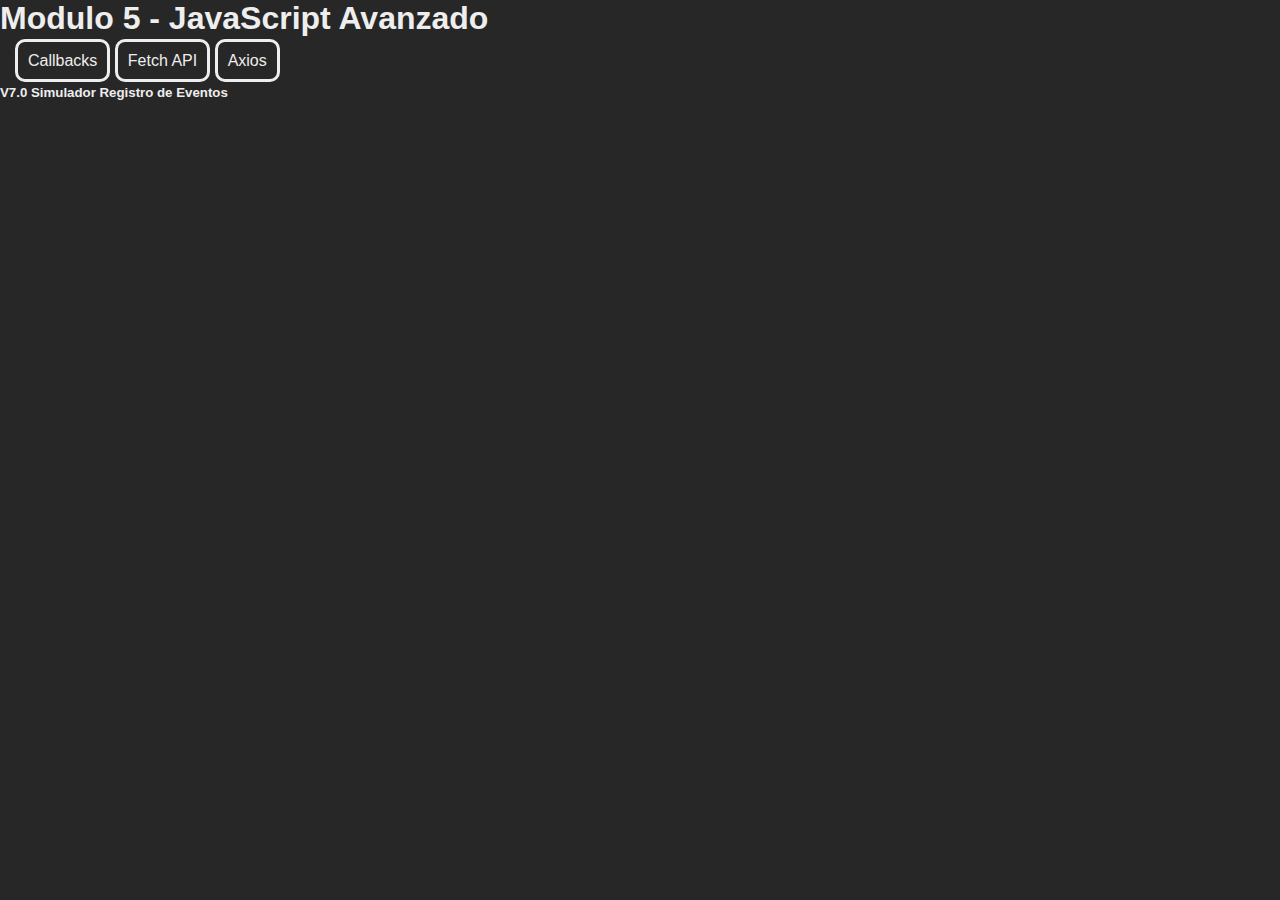
<file: index.html>
<!DOCTYPE html>
<html lang="es">
<head>
    <meta charset="UTF-8">
    <meta name="viewport" content="width=device-width, initial-scale=1.0">
    <link rel="stylesheet" href="main/style.css">
    <title>Modulo 5 - JS Avanzado</title>
</head>
<body>
    <header><h1>Modulo 5 - JavaScript Avanzado</h1></header>
    <main>
        <a href="./clases/02Callbacks/callbacks.html">Callbacks</a>
        <a href="./clases/03Apis/fetch.html">Fetch API</a>
        <a href="./clases/03Apis/axios.html">Axios</a>
    </main>
    <footer><h5 id="legendVersion"></h5></footer>
    <script src="./main/version.js"></script>
</body>
</html>
</file>
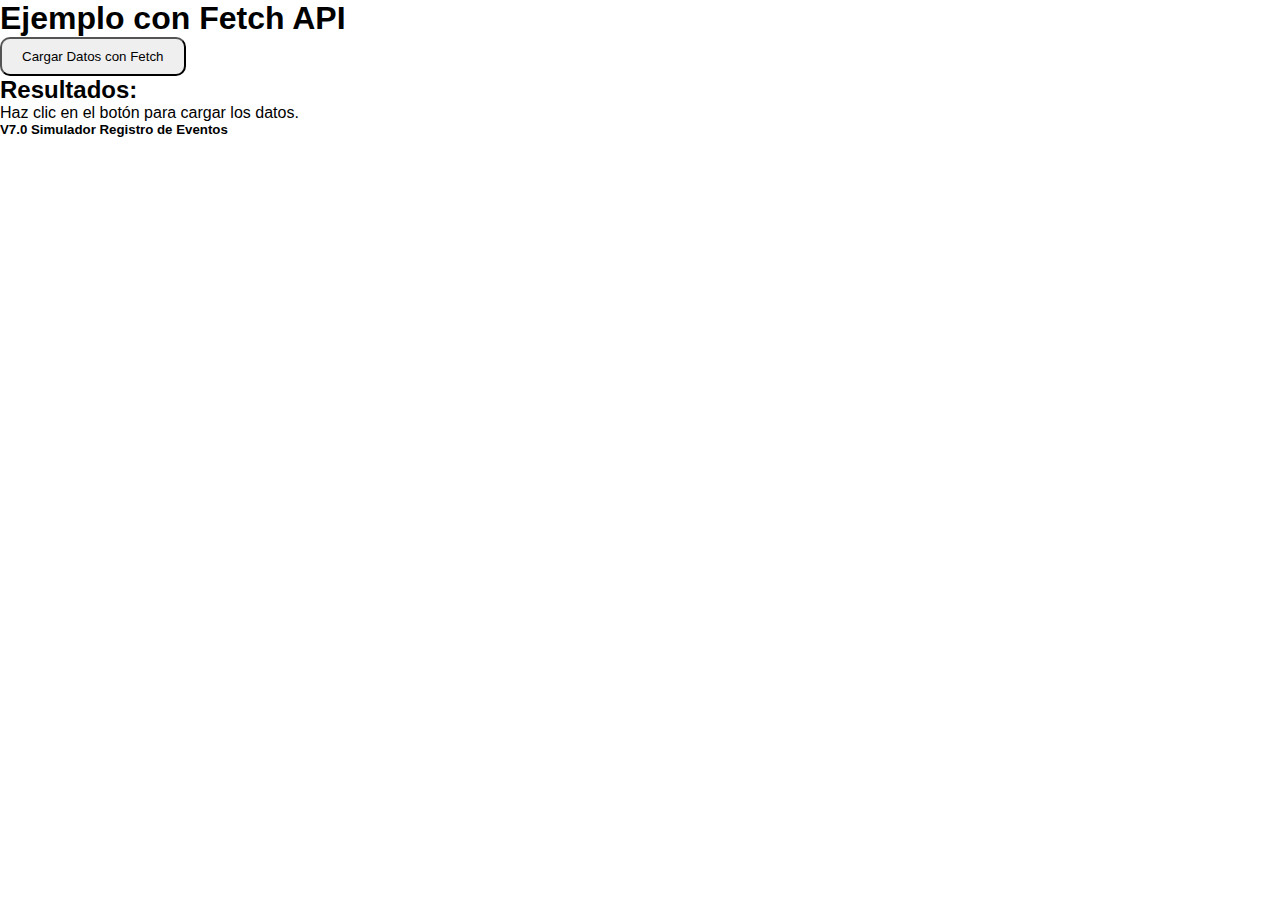
<file: clases/03Apis/fetch.html>
<!DOCTYPE html>
<html lang="es">
<head>
    <meta charset="UTF-8">
    <meta name="viewport" content="width=device-width, initial-scale=1.0">
    <link rel="stylesheet" href="./style.css">
    <title>Fetch API</title>
</head>
<body>
    <header><h1>Ejemplo con Fetch API</h1></header>
    <main>
        <button id="btnCargar">Cargar Datos con Fetch</button>
        <h2>Resultados:</h2>
        <div id="resultado">
            <p>Haz clic en el botón para cargar los datos.</p>
        </div>
    </main>
    <footer><h5 id="legendVersion"></h5></footer>
    <script src="../../main/version.js"></script>
    <script src="./fetch.js"></script>
</body>
</html>
</file>
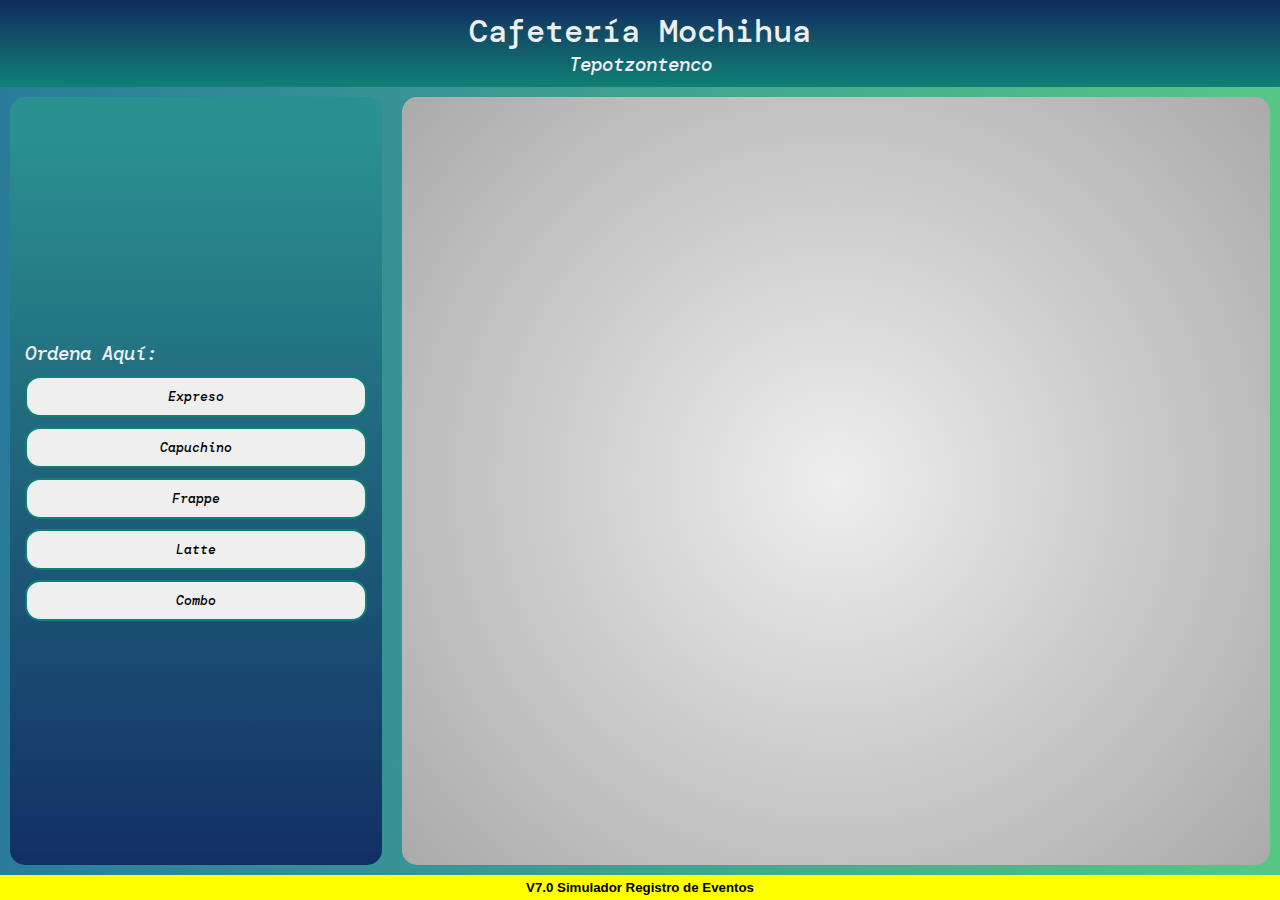
<file: practicas/01CafePedidos/menu.html>
<!DOCTYPE html>
<html lang="es">
<head>
    <meta charset="UTF-8">
    <meta name="viewport" content="width=device-width, initial-scale=1.0">
    <link rel="preconnect" href="https://fonts.googleapis.com">
    <link rel="preconnect" href="https://fonts.gstatic.com" crossorigin>
    <link href="https://fonts.googleapis.com/css2?family=DM+Mono:ital,wght@0,300;0,400;0,500;1,300;1,400;1,500&display=swap" rel="stylesheet">
    <link rel="stylesheet" href="./style.css">
    <title>Simulador Pedidos</title>
    <script src="./pedidos.js"></script>
</head>
<body>
    <nav>
        <header>
            <h1 class="dm-mono-medium">Cafetería Mochihua</h1>
            <h3 class="dm-mono-medium-italic">Tepotzontenco</h1>
        </header>
        <main>
            <section id="menuOpciones">
                <h3 class="dm-mono-medium-italic">Ordena Aquí:</h3>
                <button onclick="prepararOrden(`EXPRESO`,2000)">Expreso</button>
                <button onclick="prepararOrden(`CAPUCHINO`,5000)">Capuchino</button>
                <button onclick="prepararOrden(`FRAPPE`,7000)">Frappe</button>
                <button onclick="prepararOrden(`LATTE`,3000)">Latte</button>
                <button onclick="prepararCombo(`COMBO 1x4`)">Combo</button>
            </section>
            <section id="regOrdenes">

            </section>
        </main>
        <footer>
            <h5 id="legendVersion"></h5>
        </footer>
    </nav>
    <script src="../../main/version.js"></script>
</body>
</html>
</file>
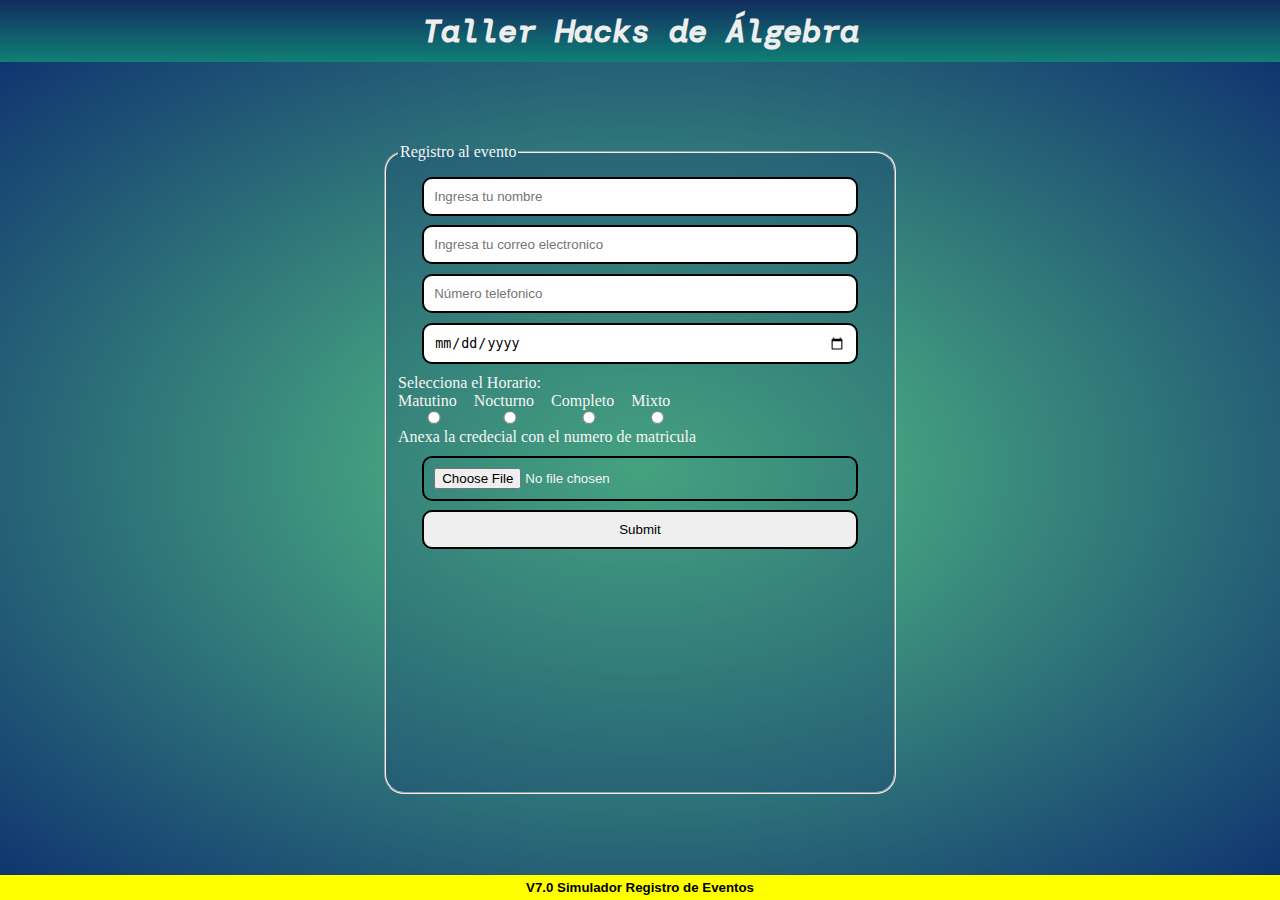
<file: practicas/05FormEvento/menu.html>
<!DOCTYPE html>
<html lang="es">
<head>
    <meta charset="UTF-8">
    <meta name="viewport" content="width=device-width, initial-scale=1.0">
    <link rel="preconnect" href="https://fonts.googleapis.com">
    <link rel="preconnect" href="https://fonts.gstatic.com" crossorigin>
    <link href="https://fonts.googleapis.com/css2?family=DM+Mono:ital,wght@0,300;0,400;0,500;1,300;1,400;1,500&display=swap" rel="stylesheet">
    <link rel="stylesheet" href="./style.css">
    <title>Registro</title>
</head>
<body>
    <nav>
        <header>
            <h1>Taller Hacks de Álgebra</h1>
        </header>
        <main>
            <fieldset id="menuContent">
                <legend>Registro al evento</legend>
                <form action="" id="formRegistro">
                    <input type="text" name="usuario" id="inputUsuario" placeholder="Ingresa tu nombre" required autocomplete="off">
                    <input type="email" name="email" id="inputEmail" placeholder="Ingresa tu correo electronico" required autocomplete="off">
                    <input type="tel" name="telefono" id="inputTelefono" placeholder="Número telefonico" required autocomplete="off" minlength="10" maxlength="10">     
                    <input type="date" name="fecha" id="inputFecha" required>
                    <label>Selecciona el Horario:</label>
                    <div class="option"><label for="matutino">Matutino</label><input type="radio" name="horario" id="matutino" value="Matutino"></div>
                    <div class="option"><label for="nocturno">Nocturno</label><input type="radio" name="horario" id="nocturno" value="Nocturno"></div>
                    <div class="option"><label for="completo">Completo</label><input type="radio" name="horario" id="completo" value="Completo"></div>
                    <div class="option"><label for="trnmixto">Mixto</label><input type="radio" name="horario" id="trnmixto" value="Mixto"></div>
                    <label for="inputFile">Anexa la credecial con el numero de matricula</label>
                    <input type="file" id="inputFile" accept=".jpg,.png" required>
                    <p id="mensajeError"></p>
                    <input type="submit" name="submit">
                </form>
            </fieldset>
        </main>
        <footer>
            <h5 id="legendVersion"></h5>
        </footer>
    </nav>
    <script src="../../main/version.js"></script>
    <script src="./registro.js"></script>
</body>
</html>
</file>
<file: main/style.css>
* {
    box-sizing: border-box;
    margin: 0;
}

body{
    background-color: #272727;
    color: #eee;
    font-family: Arial, Helvetica, sans-serif;
}

main{
    margin: 15px;
}

a {
    text-decoration: none;
    padding: 10px;
    color: #eee;
    border: 3px solid #eee;
    border-radius: 10px;
}

a:hover{
    background-color: #373737;
}
</file>
<file: clases/03Apis/style.css>
* {
    margin: 0;
    box-sizing: border-box;
}

body {
    font-family: sans-serif;
}

button {
    padding: 10px 20px;
    border-radius: 10px;
}
</file>
<file: practicas/01CafePedidos/style.css>
* {
    box-sizing: border-box;
    margin: 0;
}

code{
    display: block;
}

nav{
    display: grid;
    min-height: 100dvh;
    grid-template-rows: auto 1fr auto;
}

header{
    text-align: center;
    padding: 10px;
    color: #eeeeee;
    background: linear-gradient(to bottom, #122C60, #108075);
}

main{
    display: flex;
    width: 100%;
    background: linear-gradient(to right, #2A7B9B, #57c785);
}

footer{
    background-color: yellow;
    text-align: center;
    padding: 5px 0px;
    font-family: "Arial", "Helvetica", sans-serif;
    font-weight: 300;
}

main button{
    font-family: "DM Mono", monospace;
    font-weight: 500;
    font-style: italic;
    padding: 10px 15px;
    border-radius: 15px;
    border: 2px solid #108075;
}

#menuOpciones{
    background: linear-gradient(to bottom,#2A9090 5%, #122F65 100%);
    display: flex;
    padding: 10px 15px;
    height: auto;
    width: 30%;
    flex-direction: column;
    justify-content: center;
    gap: 10px;
    color: #eee;
    margin: 10px;
    border-radius: 15px;
}

#regOrdenes{
    padding: 10px 15px;
    margin: 10px;
    width: 70%;
    background-image: radial-gradient(circle, #eee, #ccc, #aaa);
    border-radius: 15px;
}

.dm-mono-medium {
  font-family: "DM Mono", monospace;
  font-weight: 500;
  font-style: normal;
}

.dm-mono-medium-italic {
  font-family: "DM Mono", monospace;
  font-weight: 500;
  font-style: italic;
}
</file>
<file: practicas/05FormEvento/style.css>
* {
    box-sizing: border-box;
    margin: 0;
}

code{
    display: block;
}

nav{
    display: grid;
    min-height: 100dvh;
    grid-template-rows: auto 1fr auto;
}

header{
    text-align: center;
    padding: 10px;
    color: #eeeeee;
    background: linear-gradient(to bottom, #122C60, #108075);
    font-family: "DM Mono", monospace;
    font-weight: 500;
    font-style: italic;
}

main{
    display: flex;
    width: 100%;
    background: radial-gradient(#57c785, #103570);
    justify-content: center;
    align-items: center;
}

footer{
    background-color: yellow;
    text-align: center;
    padding: 5px 0px;
    font-family: "Arial", "Helvetica", sans-serif;
    font-weight: 300;
}

fieldset{
    background-color: #10357040;
    border-radius: 20px;
    width: 40%;
    height: 80%;
    color: whitesmoke
}

input{
    display: block;
    width: 90%;
    padding: 10px;
    margin: 2% 5%;
    border-radius: 10px;
    border: 2px solid black;
}

label{
    display: block;
}

.option{
    display: inline-block;
}

.option input, .option label{
    display: inline;
}

#menuContent h1{
    text-align: center;
    font-family: "DM Mono", monospace;
}

#mensajeError{
    text-align: center;
    font-size: 20px;
    color: #701010;
    background-color: yellow;
    font-family: Arial, Helvetica, sans-serif;
}

@media screen and (max-width: 1000px) {
    fieldset{
        width: 80%;
    }
}
</file>
